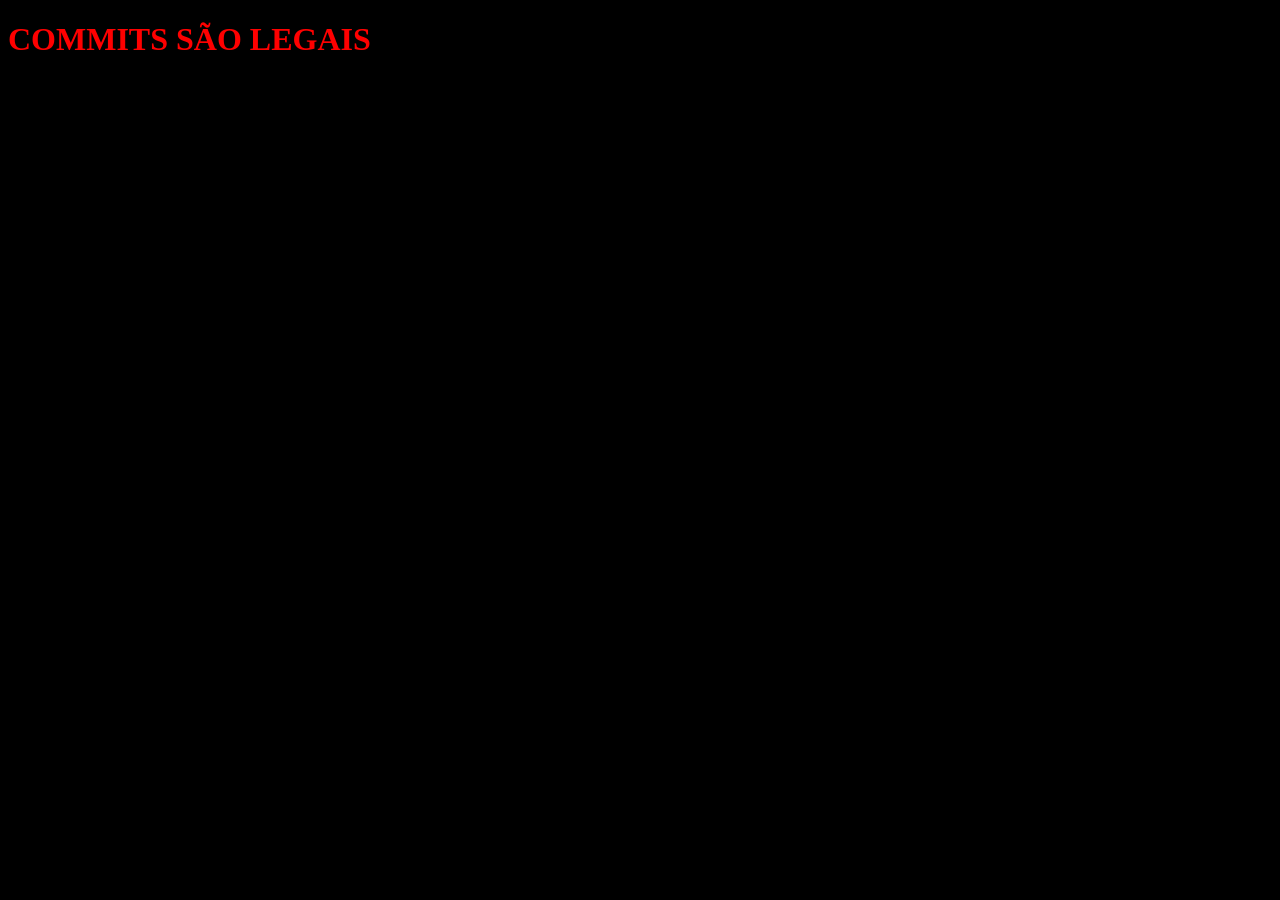
<file: projeto-1/index.html>
<!DOCTYPE html>
<html lang="pt-br">
<head>
    <meta charset="UTF-8">
    <meta name="viewport" content="width=device-width, initial-scale=1.0">
    <title>é o commit, não tem jeito</title>
</head>
<body style="background-color:black";>
    <h1 style="color: red;">COMMITS SÃO LEGAIS</h1>
    <p>Lorem ipsum dolor sit amet consectetur adipisicing elit. Magnam rem similique eligendi maiores ut unde earum voluptas? Dignissimos, doloremque exercitationem! Facere minima nemo velit deserunt odio tenetur, quo rem quos.</p>
</body>
</html>
</file>
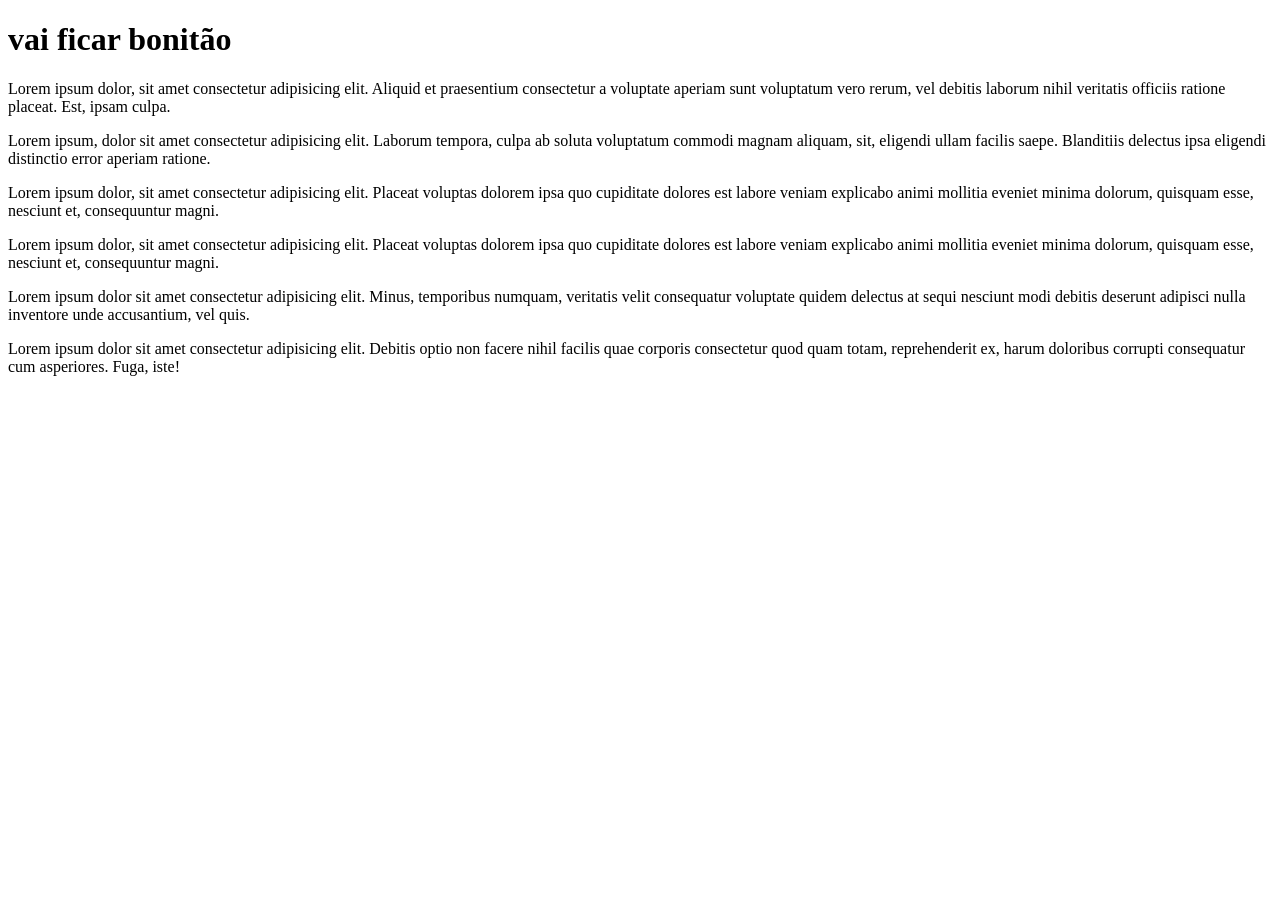
<file: projeto-2/index.html>
<!DOCTYPE html>
<html lang="pt-br">
<head>
    <meta charset="UTF-8">
    <meta name="viewport" content="width=device-width, initial-scale=1.0">
    <title>PAGINA 2</title>
</head>
<body>
    <h1>vai ficar bonitão</h1>
    <p>Lorem ipsum dolor, sit amet consectetur adipisicing elit. Aliquid et praesentium consectetur a voluptate aperiam sunt voluptatum vero rerum, vel debitis laborum nihil veritatis officiis ratione placeat. Est, ipsam culpa.</p>
    <p>Lorem ipsum, dolor sit amet consectetur adipisicing elit. Laborum tempora, culpa ab soluta voluptatum commodi magnam aliquam, sit, eligendi ullam facilis saepe. Blanditiis delectus ipsa eligendi distinctio error aperiam ratione.</p>
    <p>Lorem ipsum dolor, sit amet consectetur adipisicing elit. Placeat voluptas dolorem ipsa quo cupiditate dolores est labore veniam explicabo animi mollitia eveniet minima dolorum, quisquam esse, nesciunt et, consequuntur magni.</p>
    <p>Lorem ipsum dolor, sit amet consectetur adipisicing elit. Placeat voluptas dolorem ipsa quo cupiditate dolores est labore veniam explicabo animi mollitia eveniet minima dolorum, quisquam esse, nesciunt et, consequuntur magni.</p>
    <p>Lorem ipsum dolor sit amet consectetur adipisicing elit. Minus, temporibus numquam, veritatis velit consequatur voluptate quidem delectus at sequi nesciunt modi debitis deserunt adipisci nulla inventore unde accusantium, vel quis.</p>
    <p>Lorem ipsum dolor sit amet consectetur adipisicing elit. Debitis optio non facere nihil facilis quae corporis consectetur quod quam totam, reprehenderit ex, harum doloribus corrupti consequatur cum asperiores. Fuga, iste!</p>
</body>
</html>
</file>
